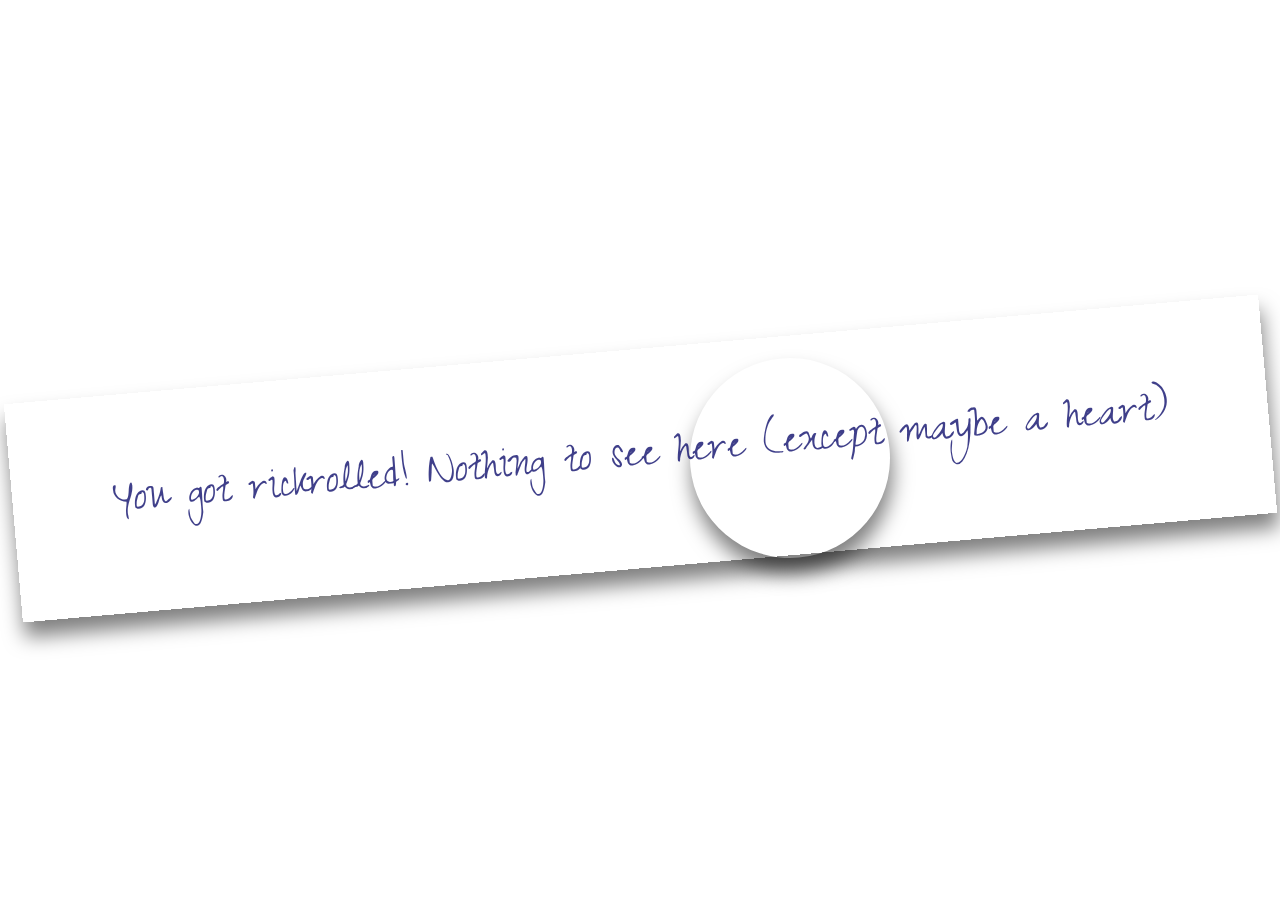
<file: index.html>
<!DOCTYPE html>
<html lang="en" >
<head>
  <meta charset="UTF-8">
  <title>Happy Birthday ❤️</title>
  <link rel='stylesheet' href='https://fonts.googleapis.com/css2?family=Short+Stack&amp;family=Homemade+Apple&amp;display=swap'>
  <link rel="stylesheet" href="style2.css">
</head>
<body>

<!-- Developed by Rishabh <3 -->
<audio id="song" style="visibility: hidden;" controls loop autoplay> 
  <source src= 
"test.ogg"
  type="audio/ogg"> 
</audio> 
<div class="paper heart">
</div>
<div class="paper">
<p class="p1">You got rickrolled! Nothing to see here (except maybe a heart)</p>
</div>
<!-- javascript file -->
  <script  src="script.js"></script>
</body>
</html>
</file>
<file: style2.css>
@import url('https://fonts.googleapis.com/css2?family=Zeyada&display=swap');
body {
  height: 100vh;
  display: flex;
  align-items: center;
  justify-content: center;
  background-size: 1000px;
  background-image: url("https://www.psdgraphics.com/wp-content/uploads/2022/01/white-math-paper-texture.jpg");
  background-position: center center;
}
.paper {
  background-image: url("https://i0.wp.com/textures.world/wp-content/uploads/2018/10/2-Millimeter-Paper-Background-copy.jpg?ssl=1");
  background-size: 500px;
  background-position: center center;
  padding: 20px 100px;
  transform: rotateZ(-5deg);
  box-shadow: 1px 15px 20px 0px rgba(0,0,0,0.5);
  position: absolute;
}
.paper.heart {
  position: relative;
  width: 200px;
  height: 200px;
  padding: 0;
  border-radius: 50%;
}
.paper.image {
  padding: 10px;
}
.paper.image p {
  font-size: 30px;
}
img {
  max-height: 200px;
  width: 100%;
  user-select: none;
}
.paper.heart::after {
  content: "";
  background-image: url('https://cdn.pixabay.com/photo/2016/03/31/19/25/cartoon-1294994__340.png');
  width: 100%;
  height: 100%;
  position: absolute;
  top: 0;
  left: 0;
  background-size: 150px;
  background-position: center center;
  background-repeat: no-repeat;
  opacity: 0.6;
}
.paper:nth-of-type(3n) {
    background-position: left top;
  }
/*.paper.red {
filter: hue-rotate(90deg);
}

.paper:nth-of-type(3n) {
filter: hue-rotate(200deg); 
}
*/
p {
  font-family: 'Zeyada';
  font-size: 50px;
  color: rgb(0,0,100);
  opacity: 0.75;
  user-select: none;
  
}
</file>
